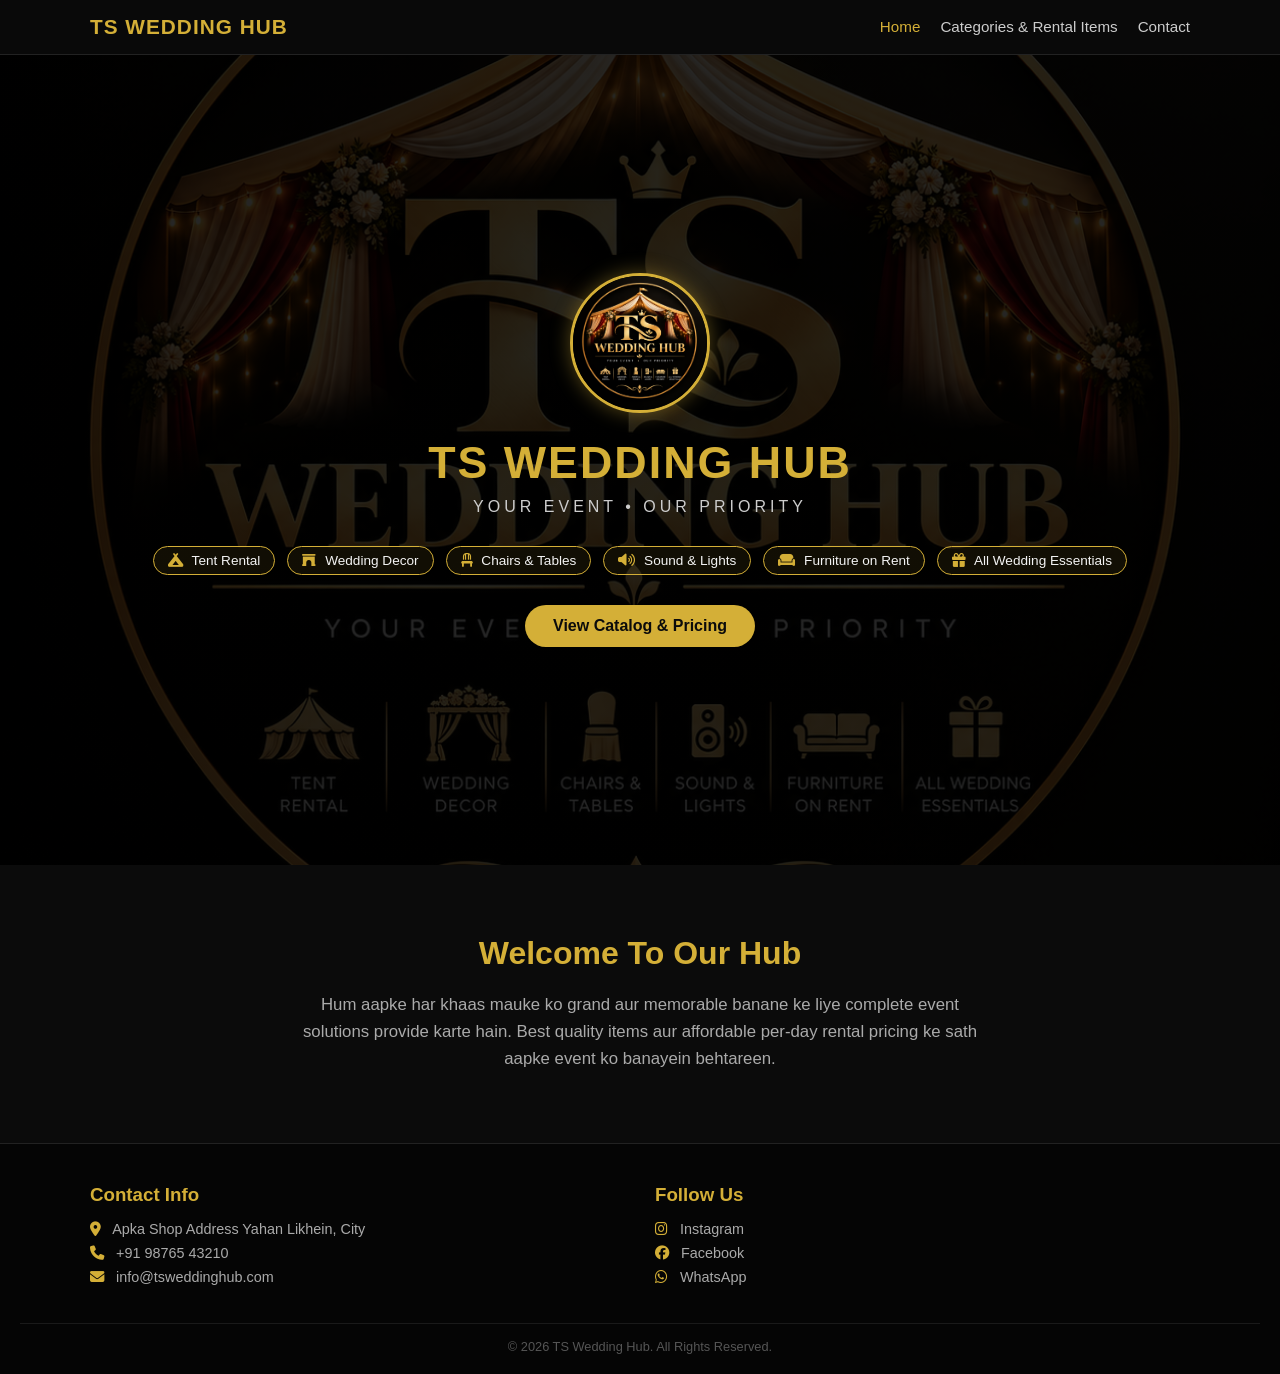
<file: index.html>
<!DOCTYPE html>
<html lang="en">
<head>
    <meta charset="UTF-8">
    <meta name="viewport" content="width=device-width, initial-scale=1.0">
    <title>TS Wedding Hub - Home</title>
    <link rel="stylesheet" href="style.css">
    <link rel="stylesheet" href="https://cdnjs.cloudflare.com/ajax/libs/font-awesome/6.4.0/css/all.min.css">
</head>
<body>

    <!-- Navigation Bar -->
    <nav class="navbar">
        <div class="container nav-container">
            <a href="index.html" class="nav-logo">TS WEDDING HUB</a>
            <ul class="nav-links">
                <li><a href="index.html" class="active">Home</a></li>
                <li><a href="categories.html">Categories & Rental Items</a></li>
                <li><a href="#contact">Contact</a></li>
            </ul>
        </div>
    </nav>

    <!-- Hero Section -->
    <header class="hero">
        <div class="container hero-content">
            <img src="logo.png" alt="TS Wedding Hub Logo" class="logo">
            <h1>TS WEDDING HUB</h1>
            <p class="tagline">YOUR EVENT • OUR PRIORITY</p>
            <div class="services-icons">
                <span><i class="fa-solid fa-campground"></i> Tent Rental</span>
                <span><i class="fa-solid fa-archway"></i> Wedding Decor</span>
                <span><i class="fa-solid fa-chair"></i> Chairs & Tables</span>
                <span><i class="fa-solid fa-volume-high"></i> Sound & Lights</span>
                <span><i class="fa-solid fa-couch"></i> Furniture on Rent</span>
                <span><i class="fa-solid fa-gift"></i> All Wedding Essentials</span>
            </div>
            <a href="categories.html" class="btn">View Catalog & Pricing</a>
        </div>
    </header>

    <!-- About Section -->
    <section class="about container">
        <h2>Welcome To Our Hub</h2>
        <p>Hum aapke har khaas mauke ko grand aur memorable banane ke liye complete event solutions provide karte hain. Best quality items aur affordable per-day rental pricing ke sath aapke event ko banayein behtareen.</p>
    </section>

    <!-- Contact & Footer Section -->
    <footer id="contact" class="footer">
        <div class="container footer-grid">
            <div class="footer-box">
                <h3>Contact Info</h3>
                <p><i class="fa-solid fa-location-dot"></i> Apka Shop Address Yahan Likhein, City</p>
                <p><i class="fa-solid fa-phone"></i> +91 98765 43210</p>
                <p><i class="fa-solid fa-envelope"></i> info@tsweddinghub.com</p>
            </div>
            <div class="footer-box">
                <h3>Follow Us</h3>
                <div class="social-links">
                    <a href="https://instagram.com" target="_blank"><i class="fa-brands fa-instagram"></i> Instagram</a>
                    <a href="https://facebook.com" target="_blank"><i class="fa-brands fa-facebook"></i> Facebook</a>
                    <a href="https://whatsapp.com" target="_blank"><i class="fa-brands fa-whatsapp"></i> WhatsApp</a>
                </div>
            </div>
        </div>
        <div class="footer-bottom">
            <p>&copy; 2026 TS Wedding Hub. All Rights Reserved.</p>
        </div>
    </footer>

</body>
</html>
</file>
<file: style.css>
* {
    margin: 0;
    padding: 0;
    box-sizing: border-box;
    font-family: 'Segoe UI', Tahoma, Geneva, Verdana, sans-serif;
}

body {
    background-color: #0b0b0b;
    color: #f3f3f3;
}

.container {
    width: 90%;
    max-width: 1100px;
    margin: 0 auto;
}

/* Navbar */
.navbar {
    background: rgba(10, 10, 10, 0.95);
    border-bottom: 1px solid #222;
    position: sticky;
    top: 0;
    z-index: 1000;
    padding: 15px 0;
}

.nav-container {
    display: flex;
    justify-content: space-between;
    align-items: center;
}

.nav-logo {
    color: #d4af37;
    font-size: 1.3rem;
    font-weight: bold;
    text-decoration: none;
    letter-spacing: 1px;
}

.nav-links {
    list-style: none;
    display: flex;
    gap: 20px;
}

.nav-links a {
    color: #ccc;
    text-decoration: none;
    font-size: 0.95rem;
    transition: 0.3s;
}

.nav-links a:hover, .nav-links a.active {
    color: #d4af37;
}

/* Hero Section */
.hero {
    background: linear-gradient(rgba(0,0,0,0.85), rgba(0,0,0,0.85)), url('logo.png') no-repeat center center/cover;
    min-height: 90vh;
    display: flex;
    align-items: center;
    justify-content: center;
    text-align: center;
    padding: 40px 20px;
}

.logo {
    width: 140px;
    height: 140px;
    border-radius: 50%;
    border: 3px solid #d4af37;
    object-fit: cover;
    box-shadow: 0 0 20px rgba(212, 175, 55, 0.4);
    margin-bottom: 20px;
}

.hero h1 {
    font-size: 2.8rem;
    color: #d4af37;
    letter-spacing: 2px;
    margin-bottom: 10px;
}

.tagline {
    font-size: 1rem;
    color: #ccc;
    letter-spacing: 4px;
    margin-bottom: 30px;
    text-transform: uppercase;
}

.services-icons {
    display: flex;
    flex-wrap: wrap;
    justify-content: center;
    gap: 12px;
    margin-bottom: 30px;
}

.services-icons span {
    background: rgba(212, 175, 55, 0.08);
    border: 1px solid #d4af37;
    padding: 6px 14px;
    border-radius: 20px;
    font-size: 0.85rem;
    color: #f3f3f3;
}

.services-icons i {
    color: #d4af37;
    margin-right: 5px;
}

.btn {
    display: inline-block;
    background: #d4af37;
    color: #0b0b0b;
    padding: 12px 28px;
    border-radius: 25px;
    text-decoration: none;
    font-weight: bold;
    transition: 0.3s ease;
}

.btn:hover {
    background: #fff;
    box-shadow: 0 0 15px #d4af37;
}

/* About Section */
.about {
    padding: 70px 20px;
    text-align: center;
}

.about h2 {
    color: #d4af37;
    font-size: 2rem;
    margin-bottom: 20px;
}

.about p {
    font-size: 1.05rem;
    color: #aaa;
    max-width: 700px;
    margin: 0 auto;
    line-height: 1.6;
}

/* Page Header */
.page-header {
    background: #141414;
    padding: 40px 20px;
    text-align: center;
    border-bottom: 1px solid #222;
}

.page-header h2 {
    color: #d4af37;
    font-size: 2.2rem;
    margin-bottom: 10px;
}

.page-header p {
    color: #888;
    font-size: 0.95rem;
}

/* Catalog / Grid Layout */
.catalog-section {
    padding: 50px 0;
}

.category-block {
    margin-bottom: 50px;
}

.category-title {
    color: #d4af37;
    font-size: 1.5rem;
    margin-bottom: 20px;
    border-left: 4px solid #d4af37;
    padding-left: 10px;
}

.grid {
    display: grid;
    grid-template-columns: repeat(auto-fit, minmax(260px, 1fr));
    gap: 25px;
}

.card {
    background: #121212;
    border: 1px solid #222;
    border-radius: 10px;
    overflow: hidden;
    transition: 0.3s;
}

.card:hover {
    border-color: #d4af37;
    transform: translateY(-5px);
}

.card img {
    width: 100%;
    height: 180px;
    object-fit: cover;
}

.card-body {
    padding: 20px;
}

.card-body h4 {
    color: #fff;
    font-size: 1.1rem;
    margin-bottom: 8px;
}

.price {
    color: #d4af37;
    font-size: 1.1rem;
    font-weight: bold;
    margin-bottom: 12px;
}

.specs {
    color: #999;
    font-size: 0.88rem;
    margin-bottom: 6px;
}

.book-btn {
    display: block;
    text-align: center;
    background: transparent;
    border: 1px solid #d4af37;
    color: #d4af37;
    padding: 8px 0;
    border-radius: 5px;
    text-decoration: none;
    margin-top: 15px;
    font-size: 0.9rem;
    transition: 0.3s;
}

.book-btn:hover {
    background: #d4af37;
    color: #0b0b0b;
}

/* Footer Section */
.footer {
    background: #050505;
    padding: 40px 20px 20px;
    border-top: 1px solid #222;
}

.footer-grid {
    display: grid;
    grid-template-columns: repeat(auto-fit, minmax(220px, 1fr));
    gap: 30px;
    margin-bottom: 30px;
}

.footer-box h3 {
    color: #d4af37;
    margin-bottom: 15px;
}

.footer-box p {
    margin-bottom: 8px;
    color: #aaa;
    font-size: 0.9rem;
}

.footer-box i {
    color: #d4af37;
    margin-right: 8px;
}

.social-links {
    display: flex;
    flex-direction: column;
    gap: 8px;
}

.social-links a {
    color: #aaa;
    text-decoration: none;
    font-size: 0.9rem;
    transition: 0.3s;
}

.social-links a:hover {
    color: #d4af37;
}

.footer-bottom {
    text-align: center;
    border-top: 1px solid #1a1a1a;
    padding-top: 15px;
    color: #555;
    font-size: 0.8rem;
}
</file>
